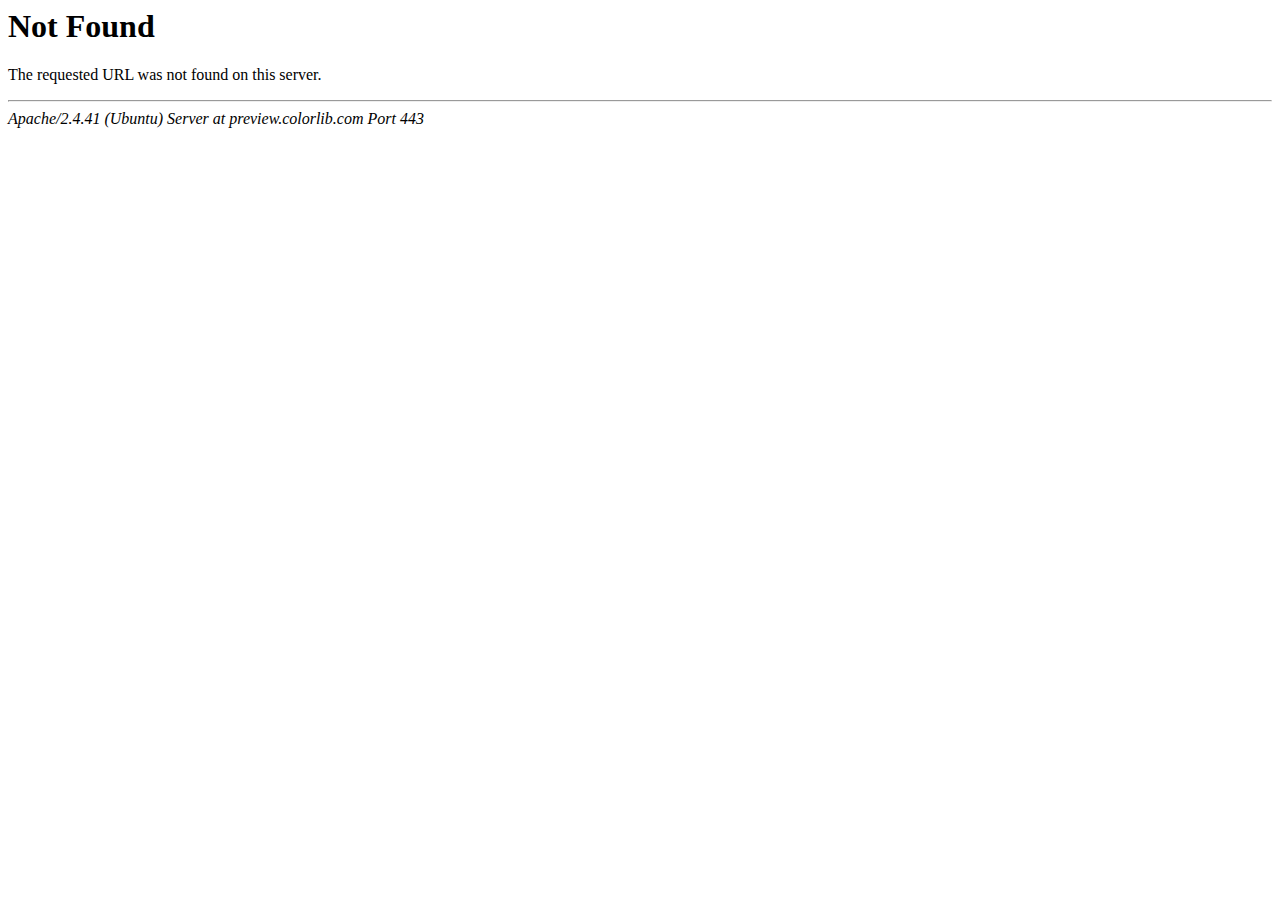
<file: resources/static/css/owl.video.play.html>
<!DOCTYPE HTML PUBLIC "-//IETF//DTD HTML 2.0//EN">
<html><head>
<title>404 Not Found</title>
</head><body>
<h1>Not Found</h1>
<p>The requested URL was not found on this server.</p>
<hr>
<address>Apache/2.4.41 (Ubuntu) Server at preview.colorlib.com Port 443</address>
</body></html>
</file>
